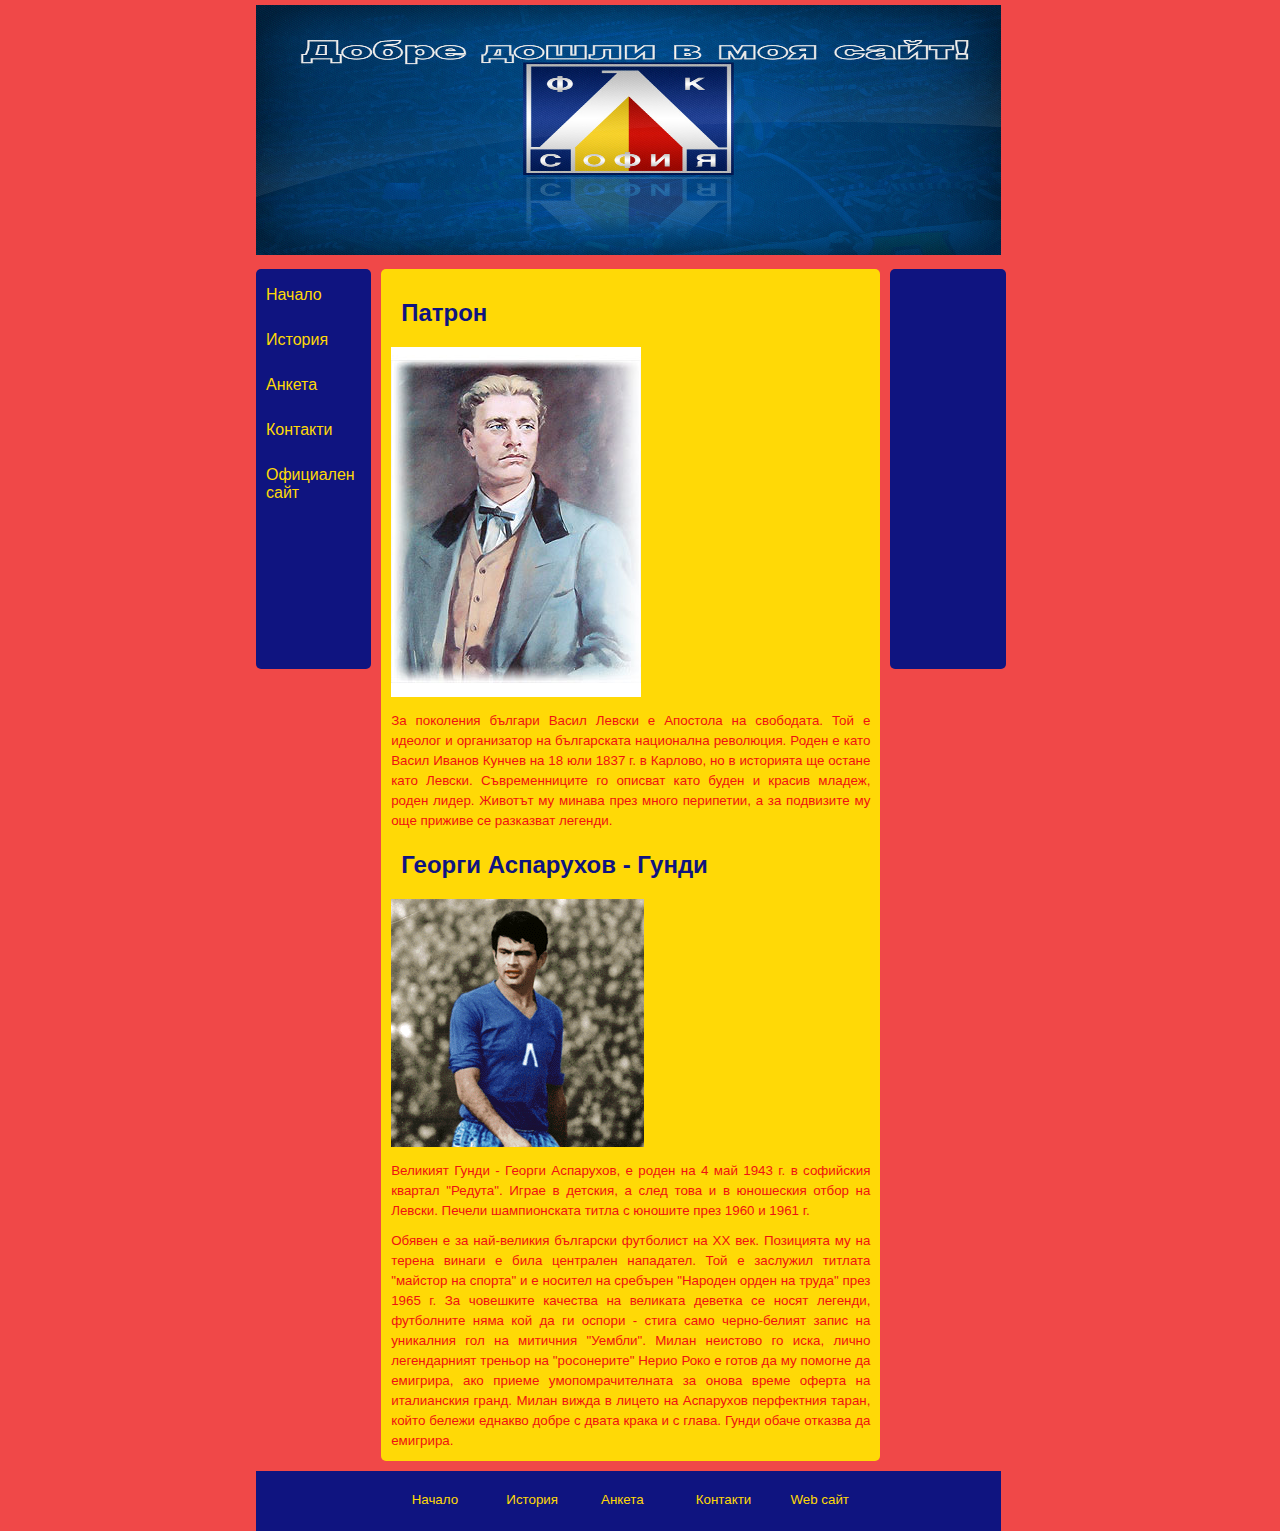
<file: index.html>
<!DOCTYPE html>
<html lang="bg">
<!-- some text-->
	<head>
		<meta charset="utf-8">
		<title>Сайт за Футболен Клуб - Левски София</title>
		<link rel="stylesheet" type="text/css" href="style.css"/>
	</head>
	<body>
		<div id="wrap">
			<header>
				<img src="images/levski.jpeg" alt="main_pic">
			</header>
			
			<nav>
				<a href="index.html">Начало</a>
				<a href="history.html">История</a>
				<a href="inquiry.html">Анкета</a>
				<a href="contacts.html">Контакти</a>
				<a href="https://levski.bg/index">Официален сайт</a>
			</nav>
			
			<main>
				<article>
					<h2>Патрон</h2>

					<img src="images/vasil.levski.jpeg" alt="Патрон">

					<p>За поколения българи Васил Левски е Апостола на свободата. Той е идеолог и организатор на българската национална революция. Роден е като Васил Иванов Кунчев на 18 юли 1837 г. в Карлово, но в историята ще остане като Левски. Съвременниците го описват като буден и красив младеж, роден лидер. Животът му минава през много перипетии, а за подвизите му още приживе се разказват легенди.
                    </p>

                    <p>
                    <h2>Георги Аспарухов - Гунди</h2>
                    <img src="images/georgi.jpeg" alt="Гунди">

                    <p>Великият Гунди - Георги Аспарухов, е роден на 4 май 1943 г. в софийския квартал "Редута". Играе в детския, а след това и в юношеския отбор на Левски. Печели шампионската титла с юношите през 1960 и 1961 г.</p>

                    <p>Обявен е за най-великия български футболист на XX век. Позицията му на терена винаги е била централен нападател. Той е заслужил титлата "майстор на спорта" и е носител на сребърен "Народен орден на труда" през 1965 г. За човешките качества на великата деветка се носят легенди, футболните няма кой да ги оспори - стига само черно-белият запис на уникалния гол на митичния "Уембли". Милан неистово го иска, лично легендарният треньор на "росонерите" Нерио Роко е готов да му помогне да емигрира, ако приеме умопомрачителната за онова време оферта на италианския гранд. Милан вижда в лицето на Аспарухов перфектния таран, който бележи еднакво добре с двата крака и с глава. Гунди обаче отказва да емигрира.</p>

                </article>
			</main>
		
			<aside>
			
			</aside>
			
			<footer>
				<ul>
					<li><a href="index.html">Начало</a></li>
					<li><a href="history.html">История</a></li>
					<li><a href="inquiry.html">Анкета</a></li>
					<li><a href="contacts.html">Контакти</a></li>
					<li><a href="https://levski.bg/index">Web сайт</a></li>
				</ul>
			</footer>
		</div>
	</body>
</html>
</file>
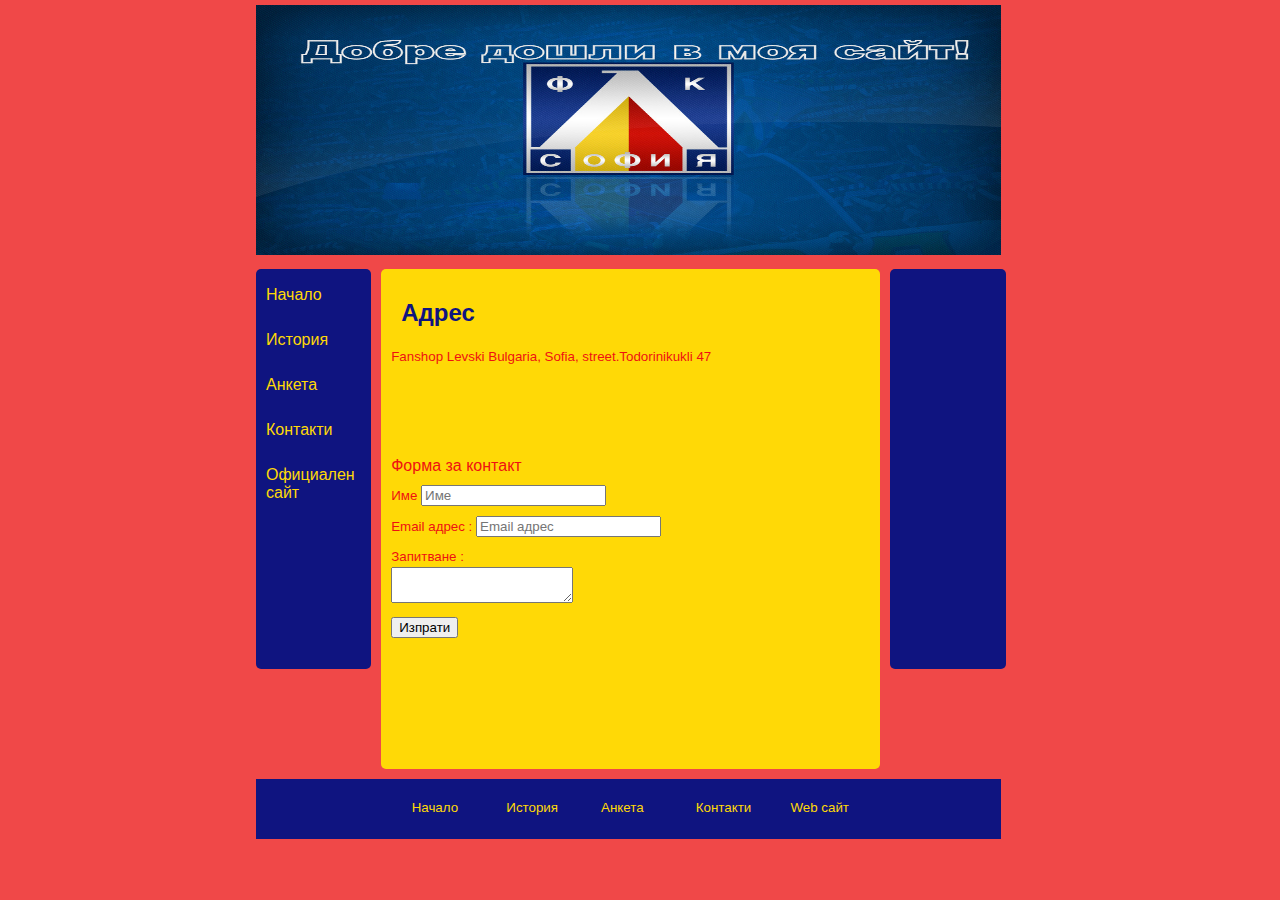
<file: contacts.html>
<!DOCTYPE html>
<html lang="bg">
<!-- some text-->
	<head>
		<meta charset="utf-8" />
		<title>Сайт за Футболен Клуб - Левски София</title>
		<link rel="stylesheet" type="text/css" href="style.css"/>
	</head>
	<body>
		<div id="wrap">
			<header>
				<img src="images/levski.jpeg" alt="Main_pic">
			</header>
			
			<nav>
				<a href="index.html">Начало</a>
				<a href="history.html">История</a>
				<a href="inquiry.html">Анкета</a>
				<a href="contacts.html">Контакти</a>
				<a href="https://levski.bg/index">Официален сайт</a>
			</nav>
			
			<main>
				<article>
					<h2>Адрес</h2>
					<p>Fanshop Levski Bulgaria, Sofia, street.Todorinikukli 47</p>
					<div id="first">Форма за контакт</div>
						<form method="post" action="mailto:mirkova15@gmail.com">
						<p>
						   <label for="name">Име</label>
						   <input id="name" type="text" name="name" placeholder="Име">
						</p>
						<p>
						   <label for="email">Email адрес :</label>
						   <input id="email" type="text" name="email" placeholder="Email адрес">
						</p>
						<p>
						   <label for="ask">Запитване :</label>
						   <div>
						       <textarea id="ask"></textarea>
						   </div>
						</p>
						<p>
							<input type="submit" value="Изпрати" name="Изпрати">
						</p>


							
						</form>
				</article>
				
			</main>
		
			<aside>
			
			</aside>
			
			<footer>
				<ul>
					<li><a href="index.html">Начало</a></li>
					<li><a href="history.html">История</a></li>
					<li><a href="inquiry.html">Анкета</a></li>
					<li><a href="contacts.html">Контакти</a></li>
					<li><a href="https://levski.bg/index">Web сайт</a></li>
				</ul>
			</footer>
		</div>
	</body>
</html>
</file>
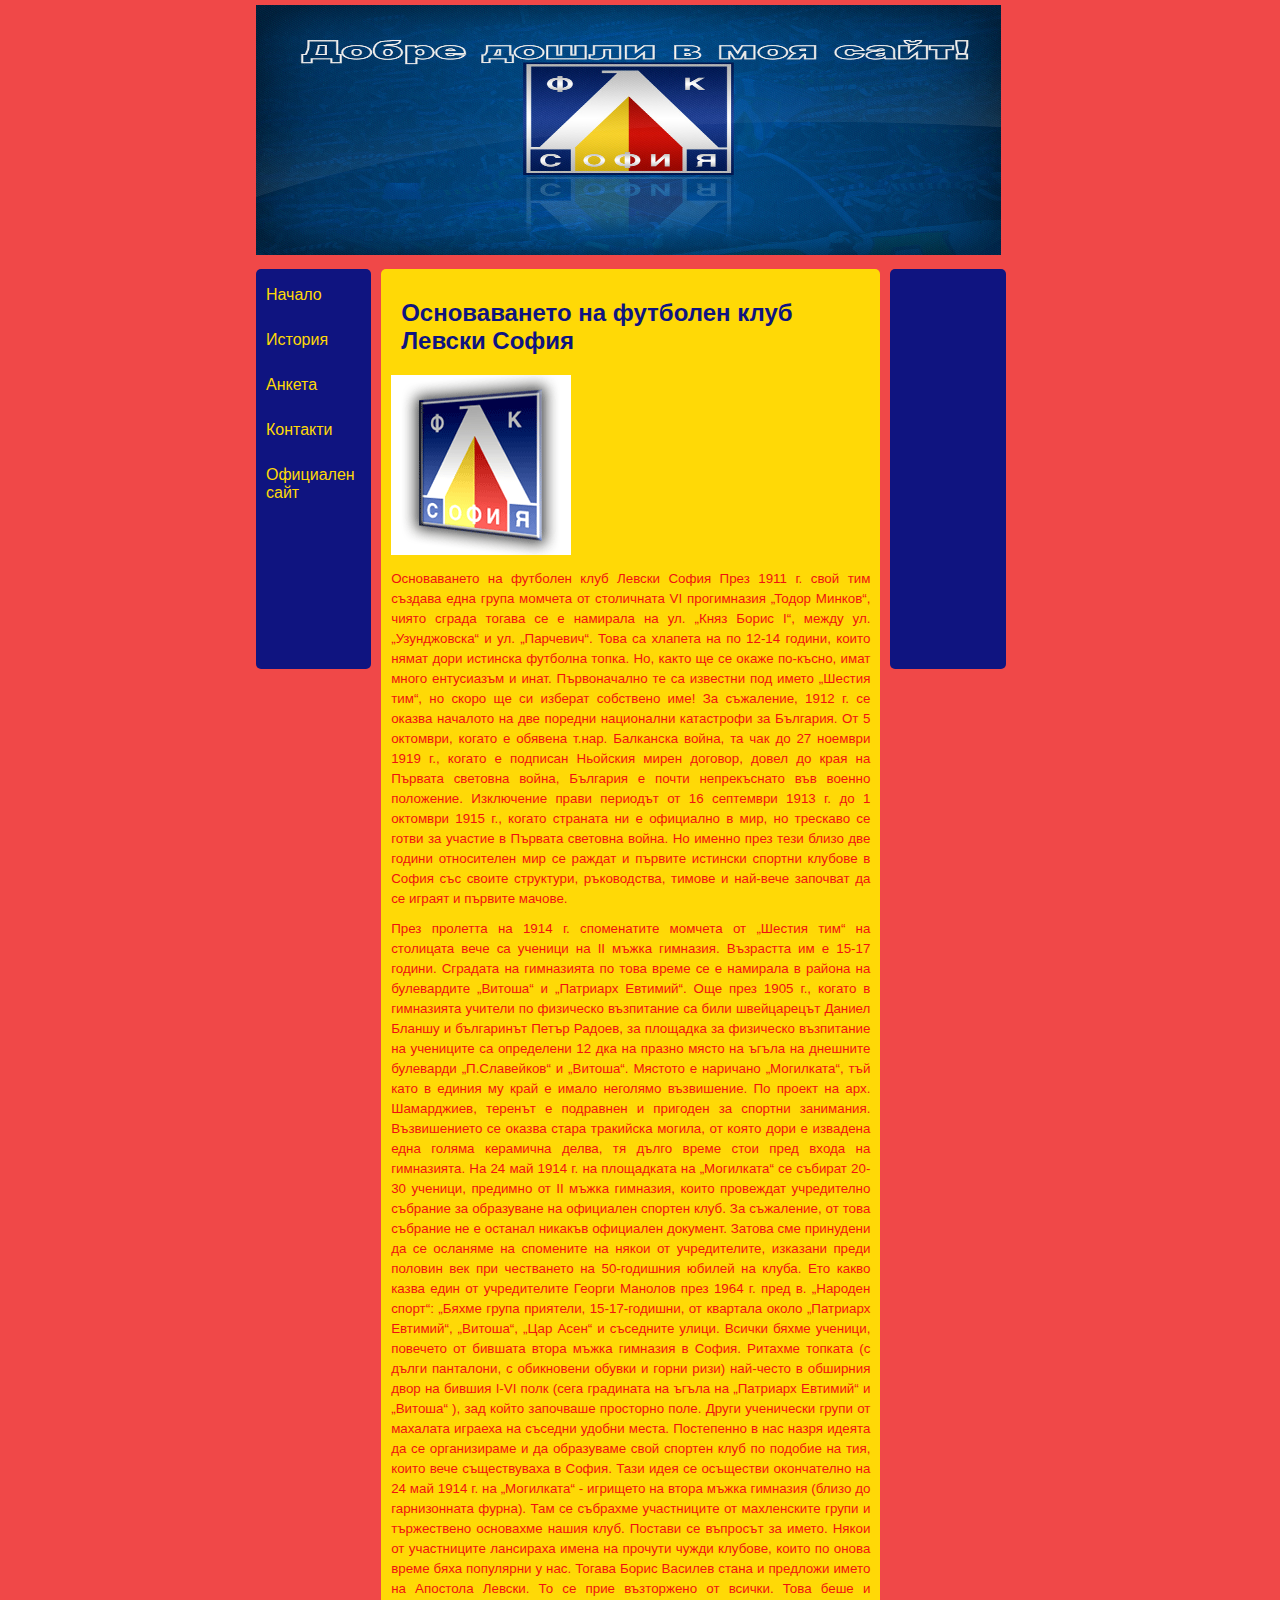
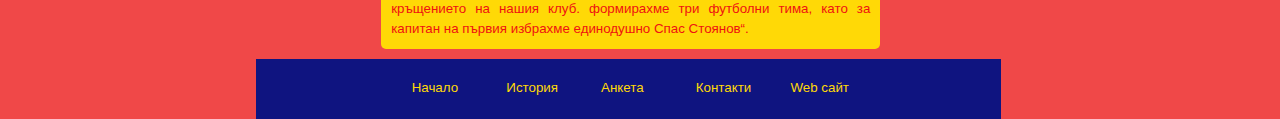
<file: history.html>
<!DOCTYPE html>
<html lang="bg">
<!-- some text-->
	<head>
	    <meta charset="UTF-8">
		<title>Сайт за Футболен Клуб - Левски София</title>
		<link rel="stylesheet" type="text/css" href="style.css">
	</head>
	<body>
		<div id="wrap">
			<header>
				<img src="images/levski.jpeg" alt="Main_pic">
			</header>
			
			<nav>
				<a href="index.html">Начало</a>
				<a href="history.html">История</a>
				<a href="inquiry.html">Анкета</a>
				<a href="contacts.html">Контакти</a>
				<a href="https://levski.bg/index">Официален сайт</a>
			</nav>
			
			<main>
				<article>
					<h2>Основаването на футболен клуб Левски София</h2>
					<img src="images/levski1.jpeg" alt="Герб на Левски София">
					<p>Основаването на футболен клуб Левски София
 
През 1911 г. свой тим създава една група момчета от столичната VI прогимназия „Тодор Минков“, чиято сграда тогава се е намирала на ул. „Княз Борис I“, между ул. „Узунджовска“ и ул. „Парчевич“. Това са хлапета на по 12-14 години, които нямат дори истинска футболна топка. Но, както ще се окаже по-късно, имат много ентусиазъм и инат. Първоначално те са известни под името „Шестия тим“, но скоро ще си изберат собствено име! За съжаление, 1912 г. се оказва началото на две поредни национални катастрофи за България. От 5 октомври, когато е обявена т.нар. Балканска война, та чак до 27 ноември 1919 г., когато е подписан Ньойския мирен договор, довел до края на Първата световна война, България е почти непрекъснато във военно положение. Изключение прави периодът от 16 септември 1913 г. до 1 октомври 1915 г., когато страната ни е официално в мир, но трескаво се готви за участие в Първата световна война. Но именно през тези близо две години относителен мир се раждат и първите истински спортни клубове в София със своите структури, ръководства, тимове и най-вече започват да се играят и първите мачове.
 
<P>През пролетта на 1914 г. споменатите момчета от „Шестия тим“ на столицата вече са ученици на II мъжка гимназия. Възрастта им е 15-17 години. Сградата на гимназията по това време се е намирала в района на булевардите „Витоша“ и „Патриарх Евтимий“. Още през 1905 г., когато в гимназията учители по физическо възпитание са били швейцарецът Даниел Бланшу и българинът Петър Радоев, за площадка за физическо възпитание на учениците са определени 12 дка на празно място на ъгъла на днешните булеварди „П.Славейков“ и „Витоша“. Мястото е наричано „Могилката“, тъй като в единия му край е имало неголямо възвишение. По проект на арх. Шамарджиев, теренът е подравнен и пригоден за спортни занимания. Възвишението се оказва стара тракийска могила, от която дори е извадена една голяма керамична делва, тя дълго време стои пред входа на гимназията. На 24 май 1914 г. на площадката на „Могилката“ се събират 20-30 ученици, предимно от II мъжка гимназия, които провеждат учредително събрание за образуване на официален спортен клуб. За съжаление, от това събрание не е останал никакъв официален документ. Затова сме принудени да се осланяме на спомените на някои от учредителите, изказани преди половин век при честването на 50-годишния юбилей на клуба. Ето какво казва един от учредителите Георги Манолов през 1964 г. пред в. „Народен спорт“: „Бяхме група приятели, 15-17-годишни, от квартала около „Патриарх Евтимий“, „Витоша“, „Цар Асен“ и съседните улици. Всички бяхме ученици, повечето от бившата втора мъжка гимназия в София. Ритахме топката (с дълги панталони, с обикновени обувки и горни ризи) най-често в обширния двор на бившия I-VI полк (сега градината на ъгъла на „Патриарх Евтимий“ и „Витоша“ ), зад който започваше просторно поле. Други ученически групи от махалата играеха на съседни удобни места. Постепенно в нас назря идеята да се организираме и да образуваме свой спортен клуб по подобие на тия, които вече съществуваха в София. Тази идея се осъществи окончателно на 24 май 1914 г. на „Могилката“ - игрището на втора мъжка гимназия (близо до гарнизонната фурна). Там се събрахме участниците от махленските групи и тържествено основахме нашия клуб. Постави се въпросът за името. Някои от участниците лансираха имена на прочути чужди клубове, които по онова време бяха популярни у нас. Тогава Борис Василев стана и предложи името на Апостола Левски. То се прие възторжено от всички. Това беше и кръщението на нашия клуб. формирахме три футболни тима, като за капитан на първия избрахме единодушно Спас Стоянов“.</P>
			</article>	
			</main>
		
			<aside>
			
			</aside>
			
			<footer>
				<ul>
					<li><a href="index.html">Начало</a></li>
					<li><a href="history.html">История</a></li>
					<li><a href="inquiry.html">Анкета</a></li>
					<li><a href="contacts.html">Контакти</a></li>
					<li><a href="https://levski.bg/index">Web сайт</a></li>
				</ul>
			</footer>
		</div>
	</body>
</html>
</file>
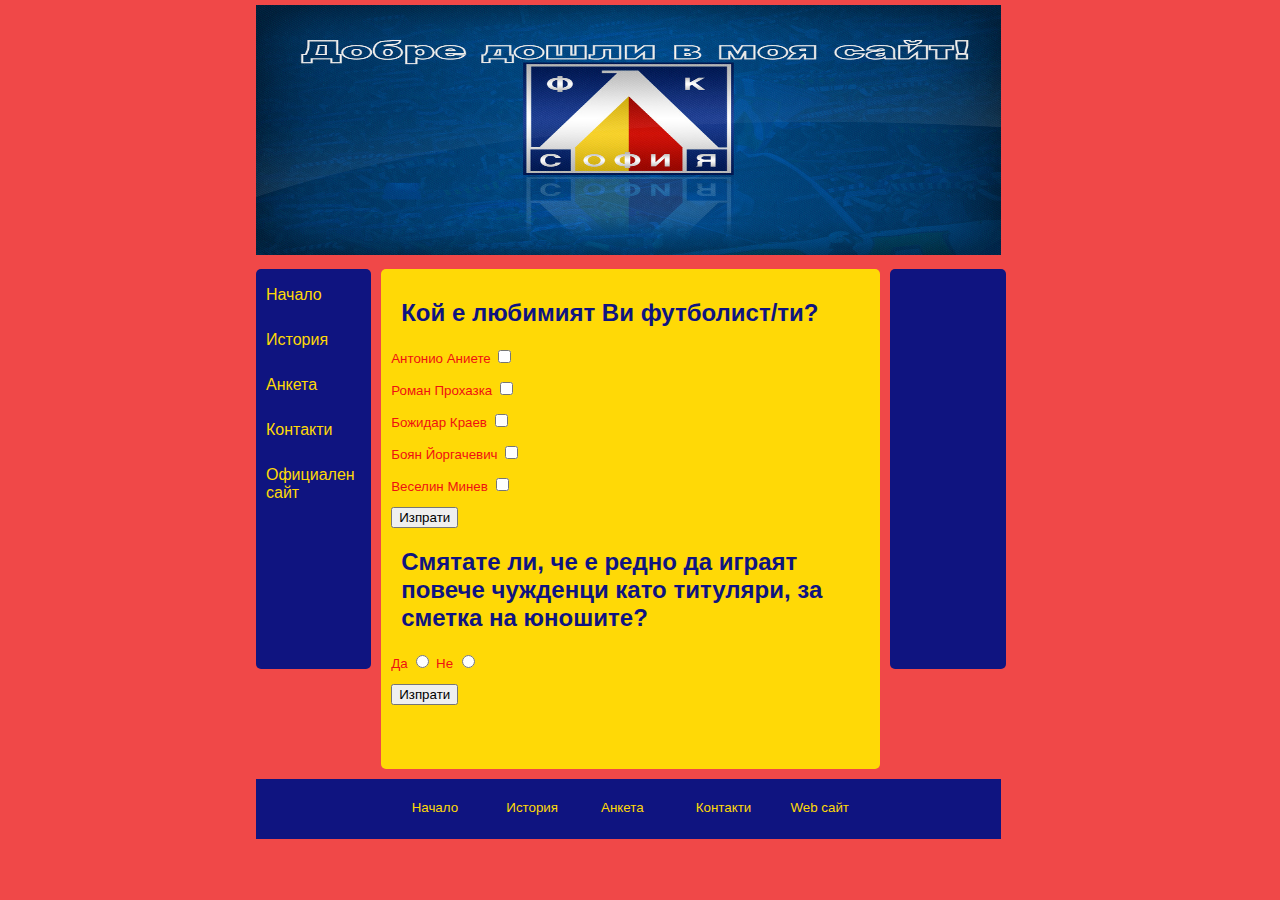
<file: inquiry.html>
<!DOCTYPE html>
<html lang="bg">
<!-- some text-->
	<head>
		<meta charset="UTF-8">
		<title>Сайт за Футболен Клуб - Левски София</title>
		<link rel="stylesheet" type="text/css" href="style.css">
	</head>
	<body>
		<div id="wrap">
			<header>
				<img src="images/levski.jpeg" alt="Main_pic">
			</header>
			
			<nav>
				<a href="index.html">Начало</a>
				<a href="history.html">История</a>
				<a href="inquiry.html">Анкета</a>
				<a href="contacts.html">Контакти</a>
				<a href="https://levski.bg/index">Официален сайт</a>
			</nav>
			
			<main>
				<article>
					<h2>Кой е любимият Ви футболист/ти?</h2>
					<p>
						<form method="get" action="mailto:mirkova15@gmail.com">
						    <p>
							    <label for="first">Антонио Аниете</label>
							    <input id="first" type="checkbox" name="first">
							</p>
							<p>  
							    <label for="second">Роман Прохазка</label>
							    <input id="second" type="checkbox" name="second">
							</p>
							<p>  
							    <label for="third">Божидар Краев</label>
							    <input id="third" type="checkbox" name="third">
							</p>
							<p>  
							    <label for="fourth">Боян Йоргачевич</label>
							    <input id="fourth" type="checkbox" name="fourth">
							</p>
							<p>  
							    <label for="fifth">Веселин Минев</label>
							    <input id="fifth" type="checkbox" name="fifth">
							</p>
							<p>
							    <input type="submit" name="Изпрати" value="Изпрати">
							</p>
						</form>

                        <div id="farourite">
						<h2>Смятате ли, че е редно да играят повече чужденци като титуляри, за сметка на юношите?</h2>
						</div>

						<form >
							<p>
							    <label for="yes">Да</label>
							    <input id="yes" type="radio" name="ask">
							    <label for="no">Не</label>
							    <input id="no" type="radio" name="ask">
							</p>
							<p>
								<input type="submit" name="Изпрати" value="Изпрати">
						    </p>
						</form>
				</article>
				
			</main>
		
			<aside>
			
			</aside>
			
			<footer>
				<ul>
					<li><a href="index.html">Начало</a></li>
					<li><a href="history.html">История</a></li>
					<li><a href="inquiry.html">Анкета</a></li>
					<li><a href="contacts.html">Контакти</a></li>
					<li><a href="https://levski.bg/index">Web сайт</a></li>
				</ul>
			</footer>
		</div>
	</body>
</html>
</file>
<file: style.css>
html, body, image, main, nav, a, article, p, footer {
	margin: 0;
	padding: 0;
}
body{
	background-color: #F04848;
	width: 100%;
	font-family: helvetica, sans-serif;
}
#wrap{
	width: 60%;
	margin-left: auto;
	margin-right: auto;
}
header img {
	width: 97%;
	height: 250px;
	margin-bottom: 10px;
	padding-top: 5px;
}
main h1,h2 {
	color: #0F1480;
	margin-left: 10px;
}
header h1 {
	font-size: 28px;	
}
header h2 {
	font-size: 18px;	
}
nav {
	width: 15%;
	height: 400px;
	background-color: #0F1480;
	border-radius: 5px;
	float: left;
	/*padding: 10px; */	

}
nav a {
	display: block;
	text-decoration: none;
	color: #FFD906;
	margin-top: 7px;
	padding: 10px;
}
nav a:hover {
	background-color: #EF1111;
	color: #FFD906;
}
main {
	width: 65%;
	min-height: 500px;
	background-color: #FFD906;
	float: left;
	margin-left: 10px;
	margin-right: 10px;
	margin-bottom: 10px;
	border-radius: 5px;
	color: #EF1111;

}
article {
	padding: 10px;
	height: auto;	
}
#first { 
	padding-top:90px;
}
#favourite {
	padding-top:60px;
}

article p {
	margin-top: 10px;
	text-align: justify;
	font-size: 10pt;
	line-height: 15pt;	
}

aside {
	width: 15%;
	height: 400px;
	background-color: #0F1480;
	border-radius: 5px;
	float: left;
}
footer {
	width: 97%;
	height: 60px;
	background-color: #0F1480;
	clear: left;
}
footer ul {
	list-style-type: none;
	margin-left: 14%;
	margin-right: 10%;
	font-size: 10pt;
}
footer li {
	width: 18%;
	float: left;
	margin-top: 4%;
}
footer li a {
	color:#FFD906;
	text-decoration: none;
	padding-left: 12%;
	padding-right: 12%;
	padding-top: 5%;
	padding-bottom: 5%;

}
footer a:hover {
	background-color: #EF1111;
	color: #FFD906;
}
</file>
